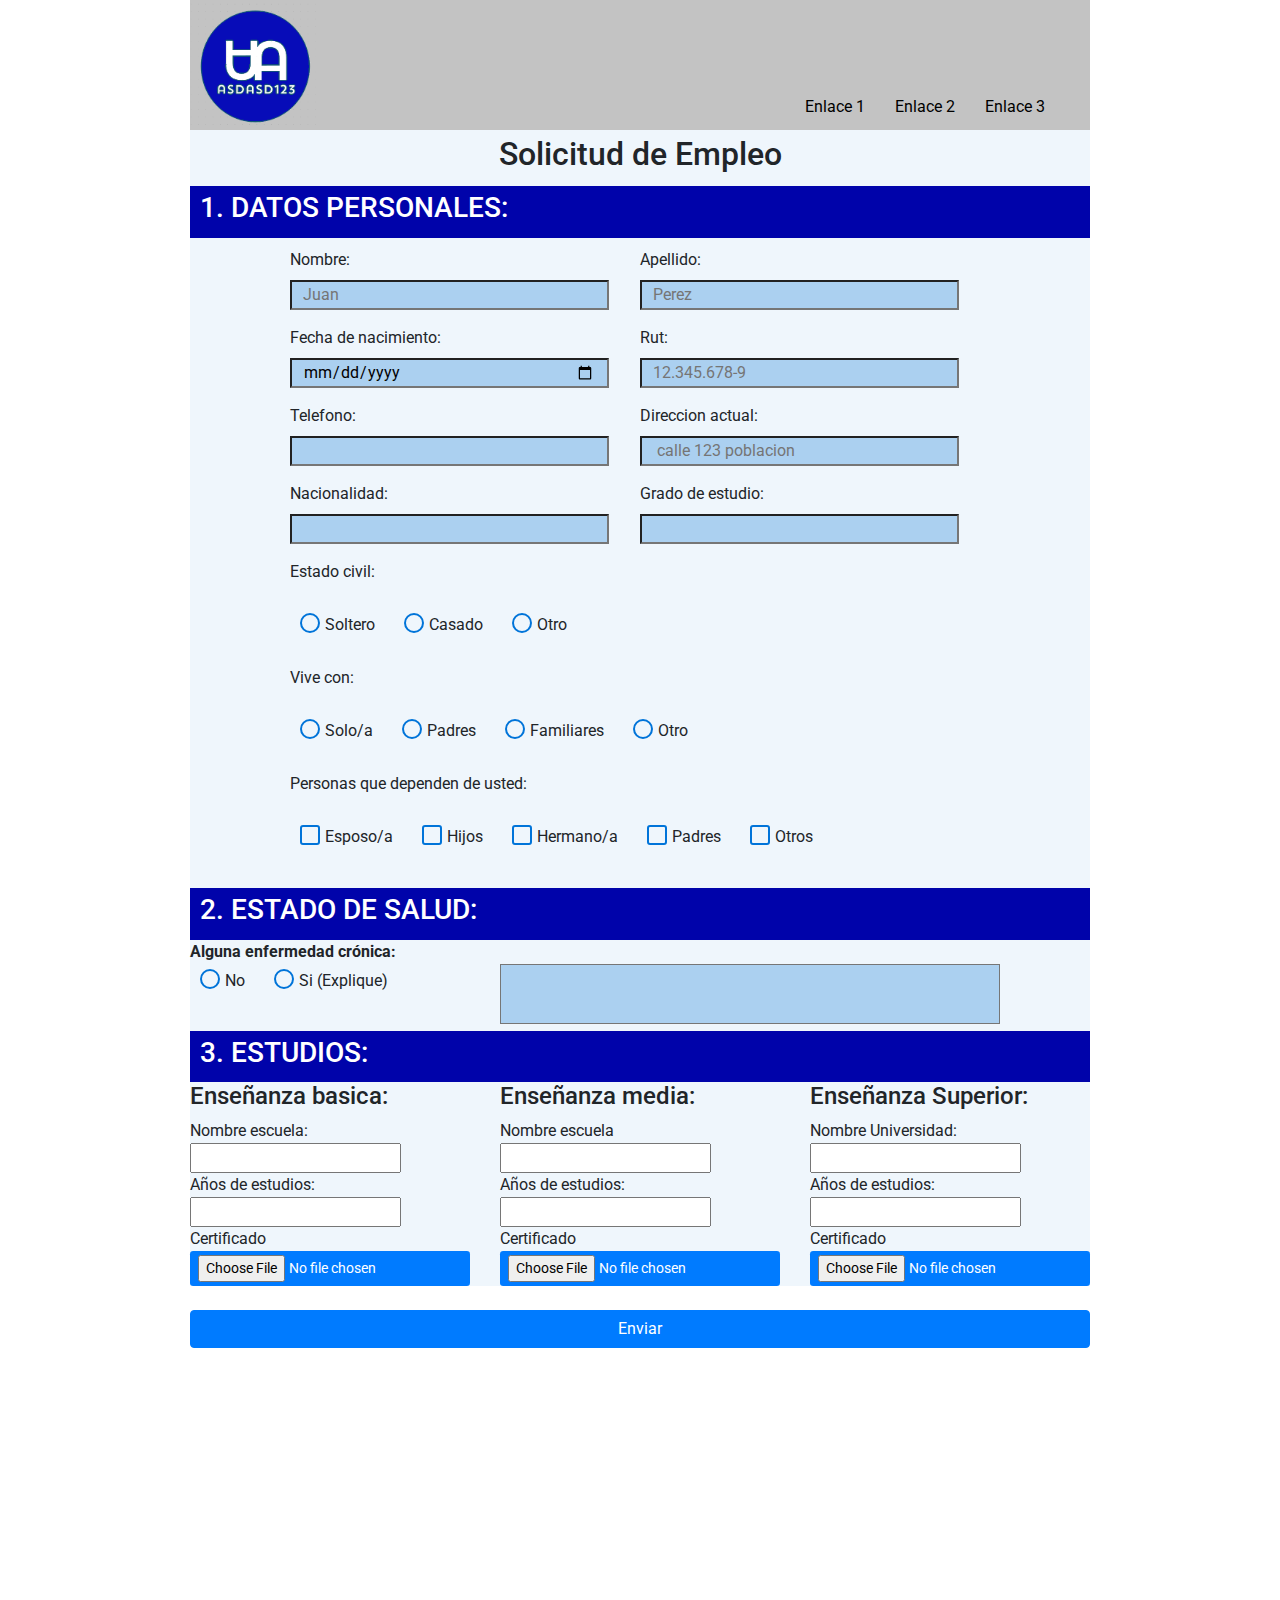
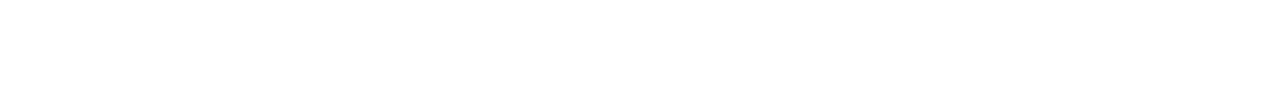
<file: Index.html>
<!DOCTYPE html>
<html>

	<head>
		<meta charset="UTF-8">
		<meta name="viewport" content="width=device-width, initial-scale=1.0">
		<link href="https://fonts.googleapis.com/css2?family=Roboto&display=swap" rel="stylesheet">
		<link rel="icon" type="image/png" href="Img\logo.png">
		<link rel="stylesheet" href="css/estilo.css">
		<link rel="stylesheet" href="bootstrap4/css/bootstrap-reboot.min.css">
		<link rel="stylesheet" href="bootstrap4/css/bootstrap.min.css">
		<title>Formulario</title>
	</head>
	
	<body>
		<div id="principal">
			<header>
				<div id="logo">
					<img src="Img\logo.png" class="imagen">
				</div>
				<nav class="menu">
					<ul>
						<li><a href="contruccion.html">Enlace 1</a></li>
						<li><a href="contruccion.html">Enlace 2</a></li>
						<li><a href="contruccion.html">Enlace 3</a></li>
					</ul>
				</nav>
			</header>
		
			<form action="" class="formulario">
				<div id="titulo">
					<h2>Solicitud de Empleo</h2>
				</div>
				<div id="subTitulo">
					<h3>1. DATOS PERSONALES:</h3>	
				</div>

				<div class="datosPersonales">
					<p>
						<label for="nombre">Nombre:</label>
						<input type="text" name="nombre"id="nombre" placeholder="Juan"  required>
					</p>
					<p>
						<label for="apellido">Apellido:</label>
						<input type="text" name="apellido" id="apellido" placeholder="Perez" required>
					</p>
					<p>
						<label for="nacimiento">Fecha de nacimiento:</label>
						<input type="date" name="nacimiento"id="nacimiento value="01-01-2020" " required>
					</p>
					<p>
						<label for="rut">Rut:</label>
						<input type="text" name="rut" id="rut" placeholder="12.345.678-9" maxlength="12" required >
					</p>
					<p>
						<label for="telefono">Telefono:</label>
						<input type="tel" id="telefono" id="telefono" name="telefono" pattern="[0-9]{4}-[0-9]{4}">
					</p>
					<p>
						<label for="direccion">Direccion actual:</label>	
						<input type="text" name="direccion" id="direccion" placeholder=" calle 123 poblacion"  required>
					</p>
					<p>
						<label for="nacionalidad">Nacionalidad:</label>
						<input type="text" id="nacionalidad" name="nacionalidad"  required>
					</p>
					<p>
						<label for="grado">Grado de estudio:</label>
						<input type="text" name="grado" id="grado"  required>
					</p>
					<p class="block">
						<label for="civil">Estado civil:</label>
						<div class="radio">
							<input type="radio" name="EstadoCivil" id="soltero">
							<label for="soltero">Soltero</label>
							<input type="radio" name="EstadoCivil"id="casado">
							<label for="casado">Casado</label>
							<input type="radio" name="EstadoCivil" id ="otro">
							<label for="otro">Otro</label>
						</div>
					</p>
					<p class=" block">
						<label for="Vive">Vive con:</label>
						<div class="radio">
							<input type="radio" name="Vive" id ="solo">
							<label for="solo">Solo/a</label>
							<input type="radio" name="Vive"id ="padres">
							<label for="padres">Padres</label>
							<input type="radio" name="Vive"id ="familiares">
							<label for="familiares">Familiares</label>
							<input type="radio" name="Vive"id ="otros">
							<label for="otros">Otro</label>
						</div>
					</p>
					<p class="block">
						<label for="depende">Personas que dependen de usted:</label>
						<div class="checkbox">
							<input type="checkbox" name="Esposo" id="Esposo">
							<label for="Esposo" >Esposo/a</label>
							<input type="checkbox" name="Hijos" id="Hijos">
							<label for="Hijos" >Hijos</label>
							<input type="checkbox" name="Hermano" id="Hermano">
							<label for="Hermano" >Hermano/a</label>
							<input type="checkbox" name="Padres" id="Padres">
							<label for="Padres" >Padres</label>
							<input type="checkbox" name="Otros" id="Otros">
							<label for="Otros" >Otros</label>
						</div>
					</p>
				</div>

				<div id="subTitulo">
					<h3>2. ESTADO DE SALUD:</h3>
				</div>
				<div class="salud">
					<b>Alguna enfermedad crónica:</b>
					<div class="main row">
						<div class="col-md-0"></div>
						<div class="col-md-4">
							<div class="radio">
								<input type="radio" name="siNo" id="si">
								<label for="si">No</label>
								<input type="radio" name="siNo" id="no">
								<label for="no">Si (Explique)</label>
							</div>
						</div>
						<div class="col-md-8">
							<textarea name="explicacion" id="textArea" ></textarea>
						</div>	
					</div>
				</div>
					
				<div id ="subTitulo">
					<h3>3. ESTUDIOS:</h3>
				</div>
				<div class="estudios">
					<div class="main row">	
						<div class="col-md-4">
							<h4>Enseñanza basica:</h4>
							<a>Nombre escuela:</a>
							<input type="text" name="escuelaBasica"required>
							<br>
							<a>Años de estudios:</a>
							<input type="text" name="anioBasica" required>
							<br>
							<a>Certificado</a>
							<input type="file" value="Enviar" class="btn-sm btn-block btn-primary" required>
						</div>
						<div class="col-md-4"> 
							<h4>Enseñanza media:</h4>
							<a>Nombre escuela</a>
							<input type="text" name="escuelaMedia"required>
							<br>
							<a>Años de estudios:</a>
							<input type="text" name="anioMedia" required>
							<br>
							<a>Certificado</a>
							<input type="file" value="Enviar" class="btn-sm btn-block btn-primary" id="certificacionMedia" name="certificacionMedia" required>
						</div>
						<div class="col-md-4">
							<h4>Enseñanza Superior:</h4>
							<a>Nombre Universidad:</a>
							<input type="text" name="universidad"required>
							<br>
							<a>Años de estudios:</a>
							<input type="text" name="anioSuperior" required>
							<br>
							<a>Certificado</a>
							<input type="file" class="btn-sm btn-block btn-primary" id="CertificadacionSuperior" name="CertificadacionSuperior" required>
						</div>
					</div>
				</div>
			</form>
			<br>
			<input type="submit" value="Enviar" class="btn btn-block btn-primary" id="enviar">
		</div>
	</body>
</html>
</file>
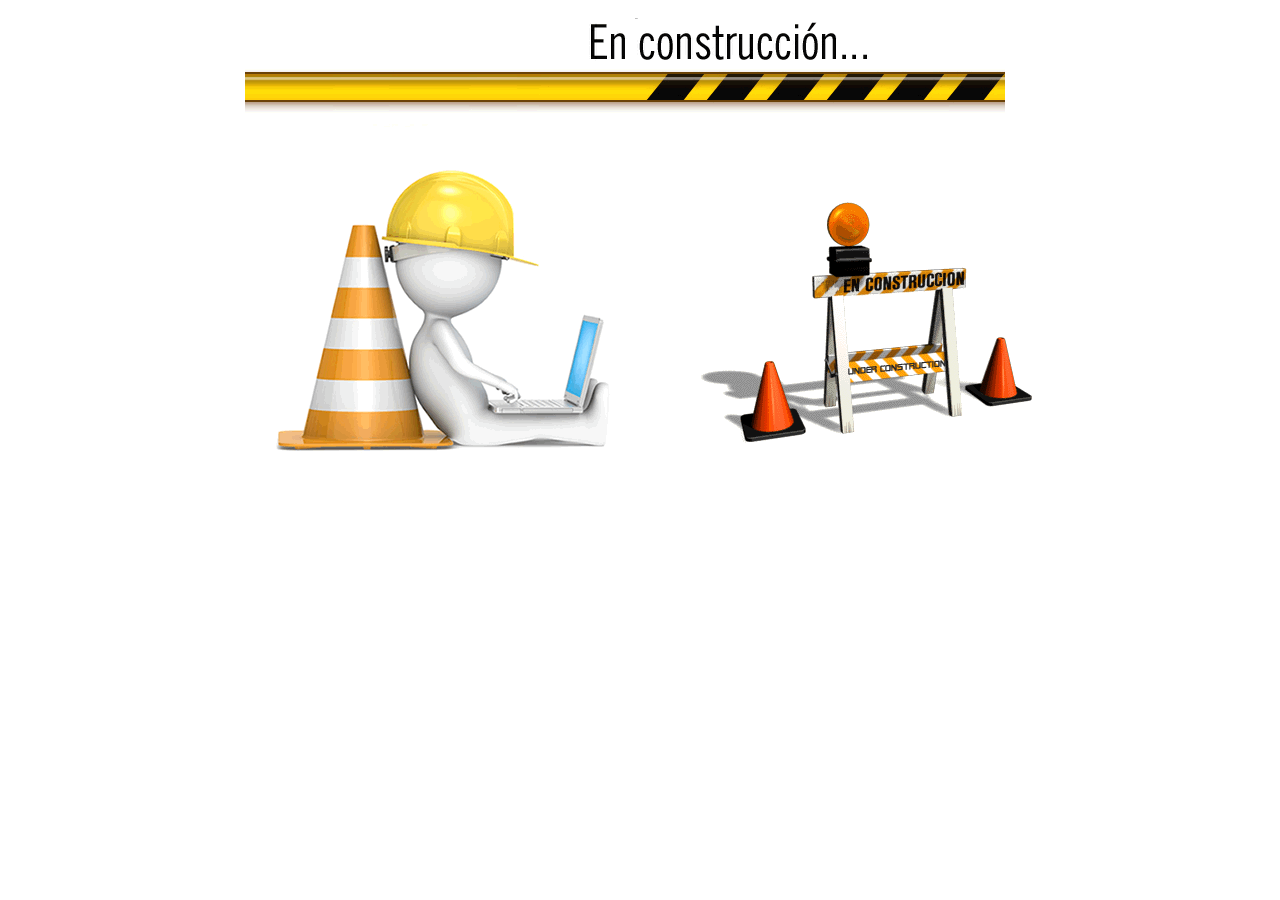
<file: asd.html>
<!DOCTYPE html>
<html lang="en">
<head>
    <meta charset="UTF-8">
    <meta name="viewport" content="width=device-width, initial-scale=1.0">
    
    <title>Formulario</title>
</head>
<body>
    <header>
        <center>
            <img src="gif/trabajando.gif" >
       </center>
    </header>
</body>
</html>
</file>
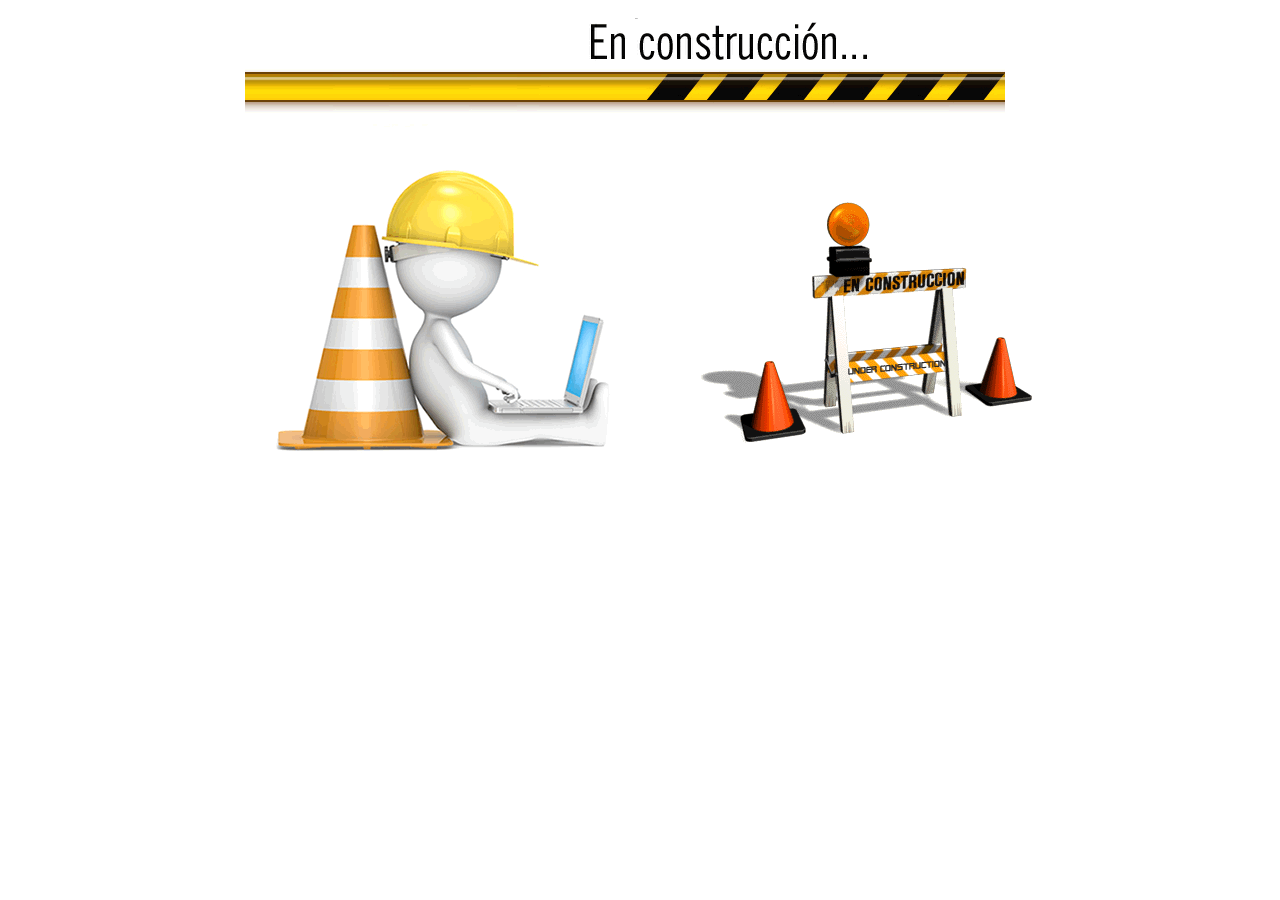
<file: contruccion.html>
<!DOCTYPE html>
<html lang="es">
<head>
    <meta charset="UTF-8">
    <meta name="viewport" content="width=device-width, initial-scale=1.0">
    
    <title>Formulario</title>
</head>
<body>
    <header>
        <center>
            <img src="gif/trabajando.gif" >
       </center>
    </header>
</body>
</html>
</file>
<file: css/estilo.css>
body{
    font-family: 'Roboto', sans-serif;
    background-color: rgb(122,180,231,0.2);
}

#principal{
    width: 900px;
    height: 1700px;
    margin: auto;
}

header{
    width: 900px;
    height: 130px;
    background: rgb(195,195,195);
}
.contenedor{
    width: 100%;
    height: 130px;
    background: rgb(195,195,195);
}
#logo {
    width: 130px;
    height: 130px;
    
    float: left;
}


.imagen{
    width: 100%;
    height: 100%;
}

.menu{
    width: 340px;   
    height: 35px;
    float: right;
    margin-top: 95px;
    background: rgb(195,195,195);
    
}

.menu ul li{
    list-style: none;
    float: left;
}

.menu ul li a{
    text-decoration: none;
    padding: 10px 15px;
    color: black;
}

#titulo{
    padding: 5px;
    width: auto;
    height: 90;
    text-align: center;
    background:#7ab4e71f;;
}

#subTitulo{
    padding: 5px 10px;
    background: #0003aa;
    color: rgb(255, 255, 255);
}

.formulario .datosPersonales{
    background: #7ab4e71f;
    padding: 10px 100px;
    display: grid;
    grid-template-columns: 1fr 1fr;
}
.formularioEliminar{
    /* border:1px solid rgb(2, 0, 0); */
    margin-bottom: 10px;
}
.btnEliminar{
    padding-left: 90%;
}

.depende{
    padding-left: 30px;
}

.formulario .datosPersonales .block,
.formulario .datosPersonales .checkbox,
.formulario .datosPersonales .radio{
   
    grid-column: 1 / 3;
    
}


.formulario .datosPersonales input{
    width: 91%;
    height: 30px;
    padding: .7em;
    outline: none;
    color: rgb(2, 0, 0);
    background-color: #7ab4e793;
}

/*---- Cambio de checkbot y radio-----------*/

.formulario input[type="checkbox"],
.formulario input[type="radio"]{
    display: none;
}
.formulario .checkbox label,
.formulario .radio label{
    padding: 5px 15px 5px 35px;
    cursor: pointer;
    display: inline-block;
    position: relative;
    border-radius: 3px;
    -webkit-transition: all 0.3s ease;
    -o-transition: all 0.3s ease;
    transition: all 0.3s ease;
}

.formulario .checkbox label:hover,
.formulario .radio label:hover{
    background: rgba(0, 166, 217, 0.3);
}
.formulario .checkbox label:before,
.formulario .radio label:before{
    content: " ";
    width: 20px;
    height: 20px;
    display: inline-block;
    background: none;
    position: absolute;
    border: 2px solid #0074d9; 
    border-radius: 50%;
    left: 10px;
}
.formulario .checkbox label:before{
    border-radius: 3px;
}
.formulario input[type="checkbox"]:checked + label,
.formulario input[type="radio"]:checked + label{
    padding: 5px 10px;
    background: #11328d7c;
    border-radius: 1px;
    color: #fff;
}
.formulario input[type="checkbox"]:checked + label:before,
.formulario input[type="radio"]:checked + label:before{
    display: none;
}
/*-----------------------------------------*/

.salud,
.estudios{
    /* border: 1px solid #000000; */
    background: #7ab4e71f;
}

#textArea{
    resize: none;
    width: 500px;
    height: 60px;
    background-color: #7ab4e793;
    outline: none;
}
.formulario >a{
    display: block;
    padding: 20px;
    color: #fff;
    background: #a50909;
    outline: none;
    background-color: #7ab4e793;
}
</file>
